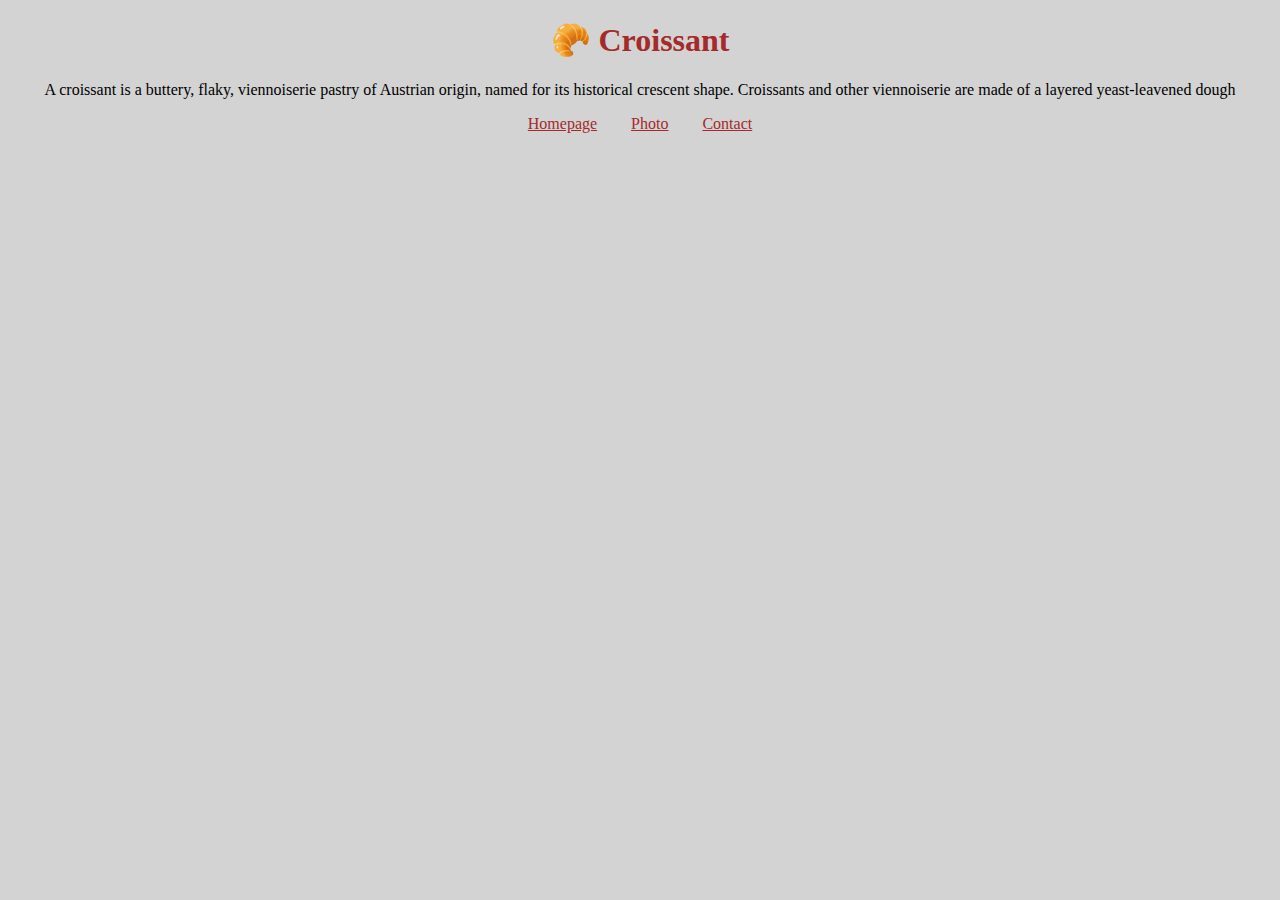
<file: index.html>
<!DOCTYPE html>
<html lang="en">
  <head>
    <meta charset="UTF-8" />
    <meta
      name="description"
      content="This business is about the wonderfull world of croissants if you love them visit us in Paris"
    />
    <meta name="viewport" content="width=device-width, initial-scale=1.0" />
    <link rel="stylesheet" href="src/styles.css" />
    <title>Homepage - Croissant.com</title>
  </head>
  <body>
    <h1>🥐 Croissant</h1>
    <p>
      A croissant is a buttery, flaky, viennoiserie pastry of Austrian origin,
      named for its historical crescent shape. Croissants and other viennoiserie
      are made of a layered yeast-leavened dough
    </p>
    <footer>
      <a href="/index.html">Homepage</a>
      <a href="/photo.html">Photo</a>
      <a href="/contact.html">Contact</a>
    </footer>
  </body>
</html>
</file>
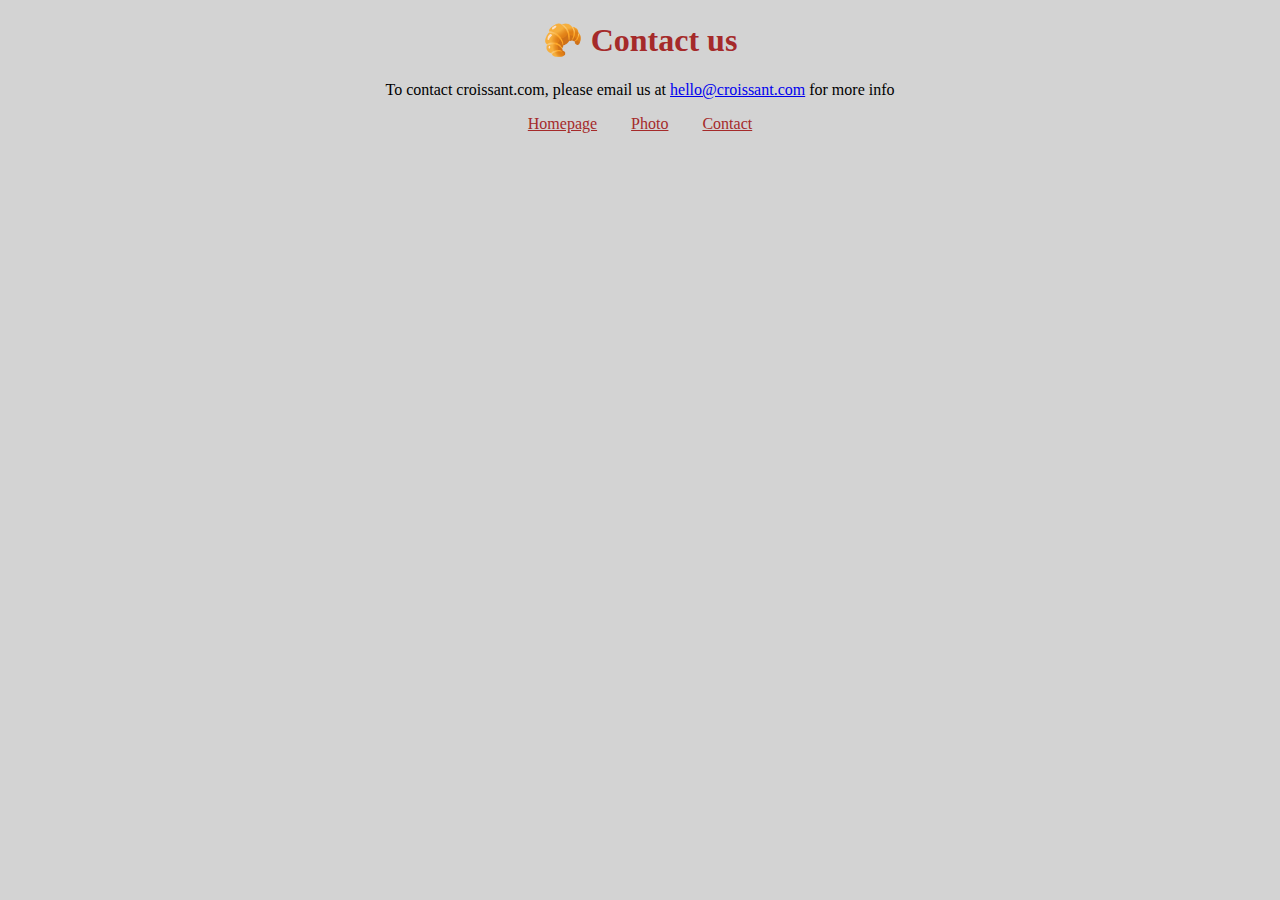
<file: contact.html>
<!DOCTYPE html>
<html lang="en">
  <head>
    <meta charset="UTF-8" />
    <meta
      name="description"
      content="Croissant.com contacts available here, located in Paris "
    />
    <meta name="viewport" content="width=device-width, initial-scale=1.0" />
    <link rel="stylesheet" href="src/styles.css" />
    <title>Contact Page - Croissant.com</title>
  </head>
  <body>
    <h1>🥐 Contact us</h1>
    <p>
      To contact croissant.com, please email us at
      <a href="mailto: hello@croissant.com" title="contact us by email">
        hello@croissant.com</a
      >
      for more info
    </p>
    <footer>
      <a href="/index.html">Homepage</a>
      <a href="/photo.html">Photo</a>
      <a href="/contact.html">Contact</a>
    </footer>
  </body>
</html>
</file>
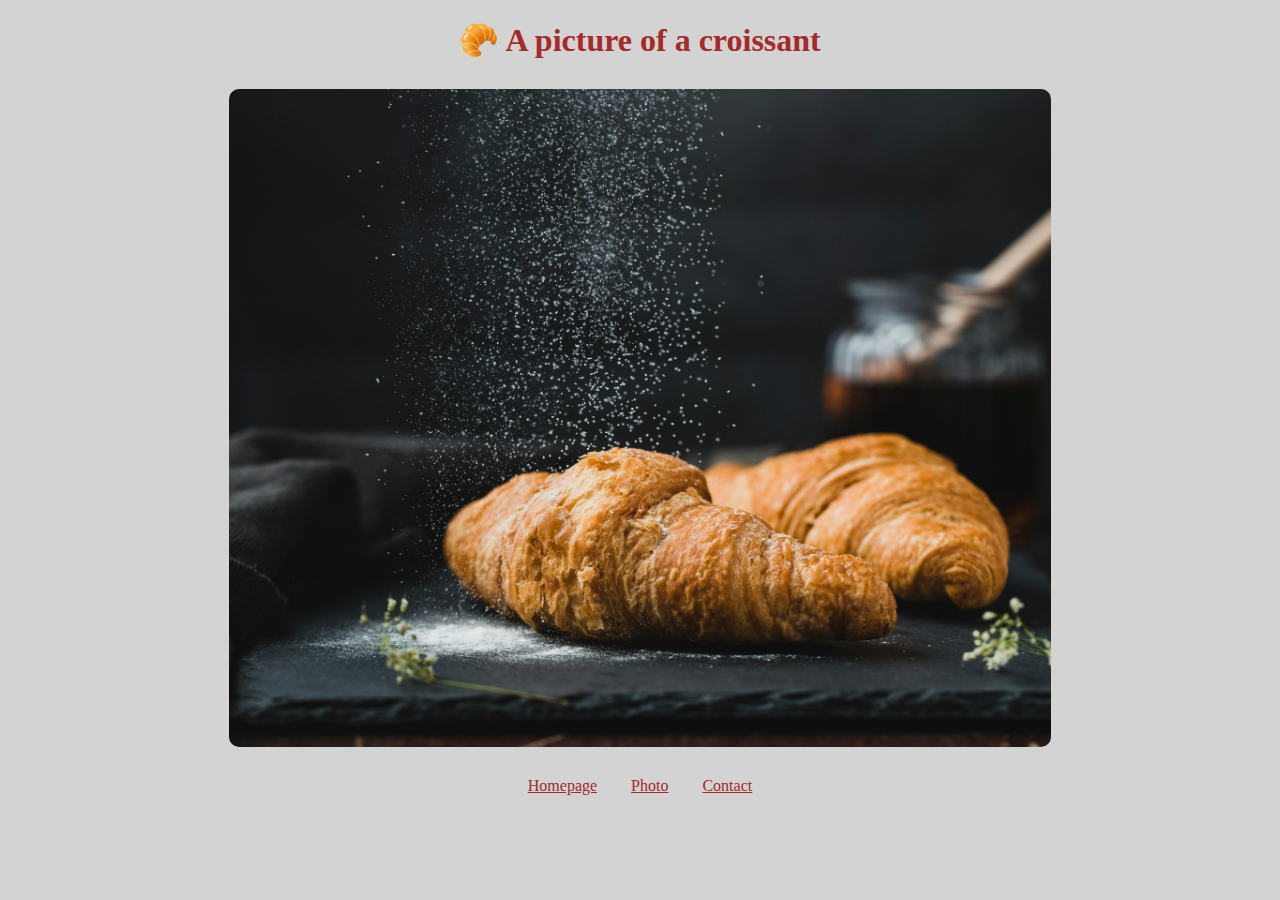
<file: photo.html>
<!DOCTYPE html>
<html lang="en">
  <head>
    <meta charset="UTF-8" />
    <meta
      name="description"
      content="Astetic Croissant photos in our website, if you love them visit us in Paris"
    />
    <meta name="viewport" content="width=device-width, initial-scale=1.0" />
    <title>Photo Page - Croissant.com</title>
    <link rel="stylesheet" href="src/styles.css" />
  </head>
  <body>
    <h1>🥐 A picture of a croissant</h1>
    <img class="croissant" alt="croissant image" src="images/Croissant.jpg" />
    <footer>
      <a href="/index.html">Homepage</a>
      <a href="/photo.html">Photo</a>
      <a href="/contact.html">Contact</a>
    </footer>
  </body>
</html>
</file>
<file: src/styles.css>
body {
  text-align: center;
  background-color: lightgray;
}

.croissant {
  max-width: 65%;
  border-radius: 10px;
  display: block;
  margin: 30px auto;
}

h1 {
  color: brown;
}

footer {
  display: block;
}

footer a {
  margin: 0 15px;
  color: brown;
}
</file>
